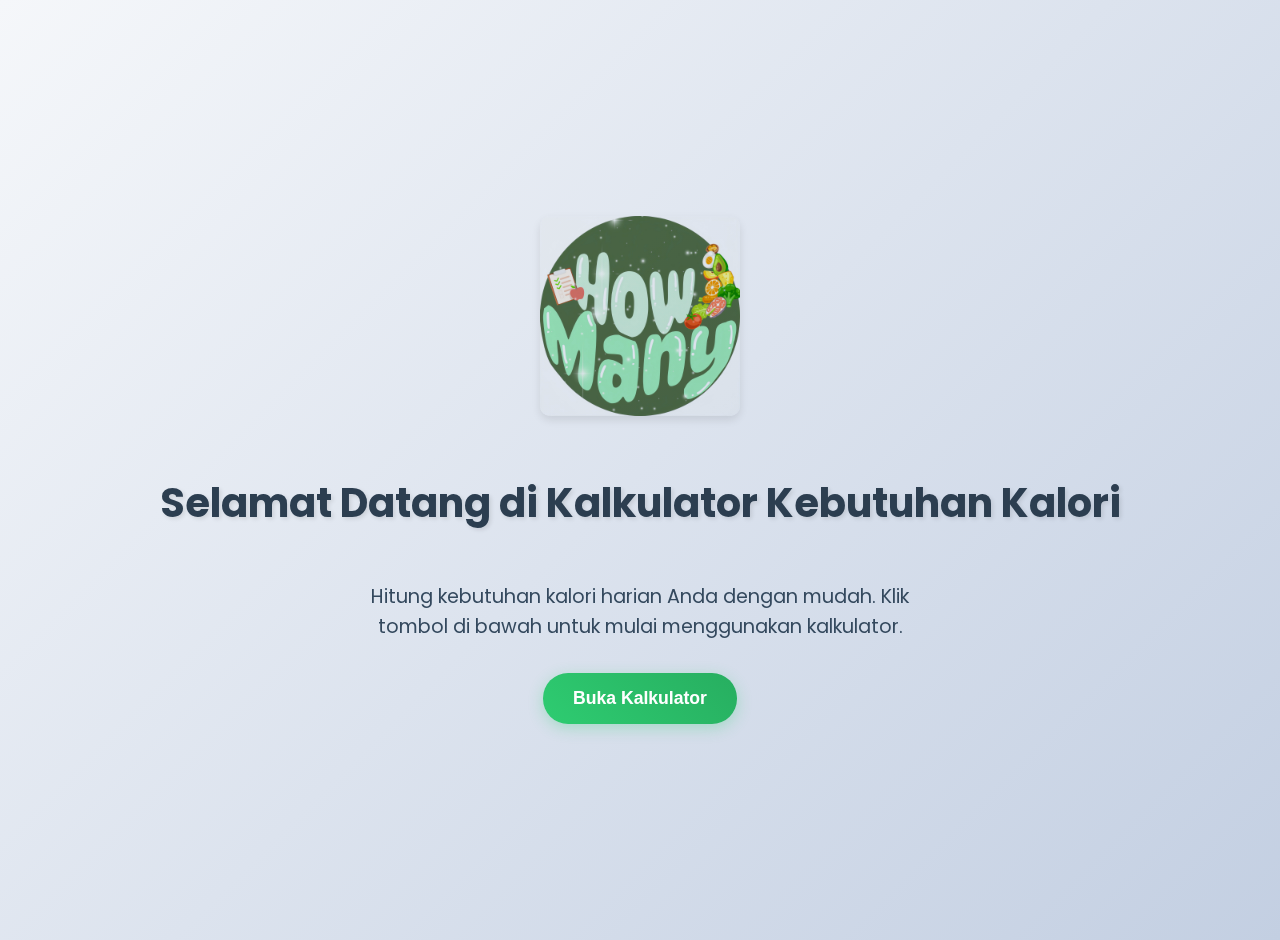
<file: index.html>
<!DOCTYPE html>
<html lang="id">
  <head>
    <meta charset="UTF-8" />
    <meta name="viewport" content="width=device-width, initial-scale=1.0" />
    <link rel="stylesheet" href="css/home.css" />
    <link
      href="https://fonts.googleapis.com/css2?family=Poppins:wght@300;400;500;600;700&display=swap"
      rel="stylesheet"
    />
    <title>Home Page</title>
  </head>
  <body>
    <img src="assets/logo.jpg" alt="Logo" class="logo" />
    <h1>Selamat Datang di Kalkulator Kebutuhan Kalori</h1>
    <p>
      Hitung kebutuhan kalori harian Anda dengan mudah. Klik tombol di bawah
      untuk mulai menggunakan kalkulator.
    </p>
    <a href="calculator.html">
      <button class="cta-button">Buka Kalkulator</button>
    </a>
  </body>
</html>
</file>
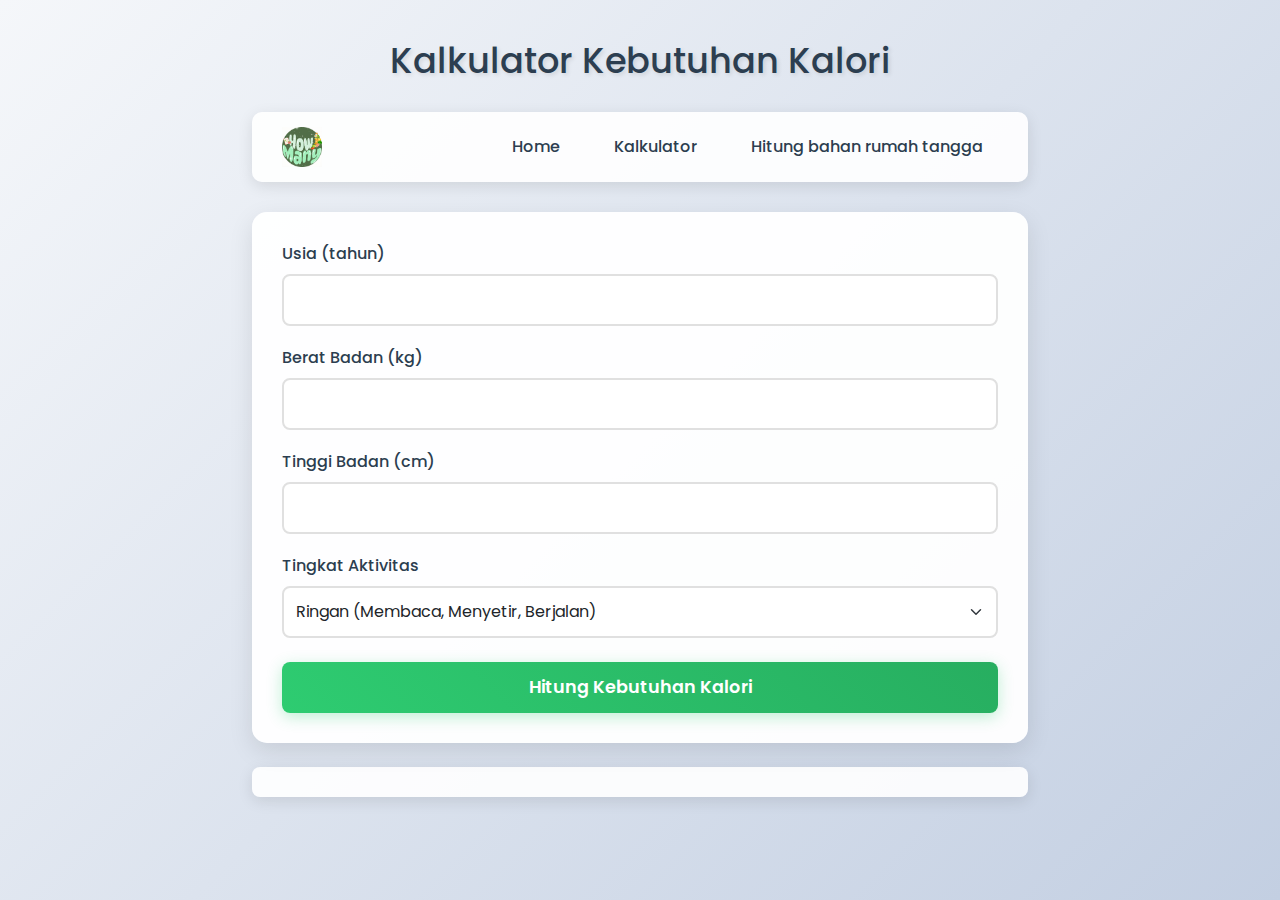
<file: calculator.html>
<!DOCTYPE html>
<html lang="id">
  <head>
    <meta charset="UTF-8" />
    <meta name="viewport" content="width=device-width, initial-scale=1.0" />
    <title>Kalkulator Kebutuhan Kalori</title>
    <link
      href="https://fonts.googleapis.com/css2?family=Poppins:wght@300;400;500;600;700&display=swap"
      rel="stylesheet"
    />
    <link
      href="https://cdn.jsdelivr.net/npm/bootstrap@5.3.2/dist/css/bootstrap.min.css"
      rel="stylesheet"
    />
    <link rel="stylesheet" href="css/style.css" />
  </head>
  <body>
    <div class="container">
      <h1>Kalkulator Kebutuhan Kalori</h1>
      <nav class="navbar">
        <img src="assets/logo.jpg" alt="Logo" class="logo" />
        <ul class="nav">
          <li class="nav-item">
            <a href="index.html">Home</a>
          </li>
          <li class="nav-item mx-4">
            <a href="calculator.html">Kalkulator</a>
          </li>
          <li class="nav-item">
            <a href="gram.html">Hitung bahan rumah tangga</a>
          </li>
        </ul>
      </nav>

      <div class="card">
        <form id="calorie-form">
          <div class="mb-3">
            <label for="age" class="form-label">Usia (tahun)</label>
            <input type="number" id="age" class="form-control" required />
          </div>

          <div class="mb-3">
            <label for="weight" class="form-label">Berat Badan (kg)</label>
            <input type="number" id="weight" class="form-control" required />
          </div>

          <div class="mb-3">
            <label for="height" class="form-label">Tinggi Badan (cm)</label>
            <input type="number" id="height" class="form-control" required />
          </div>

          <div class="mb-4">
            <label for="activity" class="form-label">Tingkat Aktivitas</label>
            <select id="activity" class="form-select">
              <option value="1.3">Ringan (Membaca, Menyetir, Berjalan)</option>
              <option value="1.4">
                Sedang (Menyapu, Jalan Cepat, Bersepeda)
              </option>
              <option value="1.5">Berat (Aerobik, Mendaki, Jogging)</option>
            </select>
          </div>

          <button type="submit">Hitung Kebutuhan Kalori</button>
        </form>
      </div>

      <div id="result" class="mt-4"></div>
    </div>

    <script src="https://cdn.jsdelivr.net/npm/bootstrap@5.3.2/dist/js/bootstrap.bundle.min.js"></script>
    <script src="script/script.js"></script>
  </body>
</html>
</file>
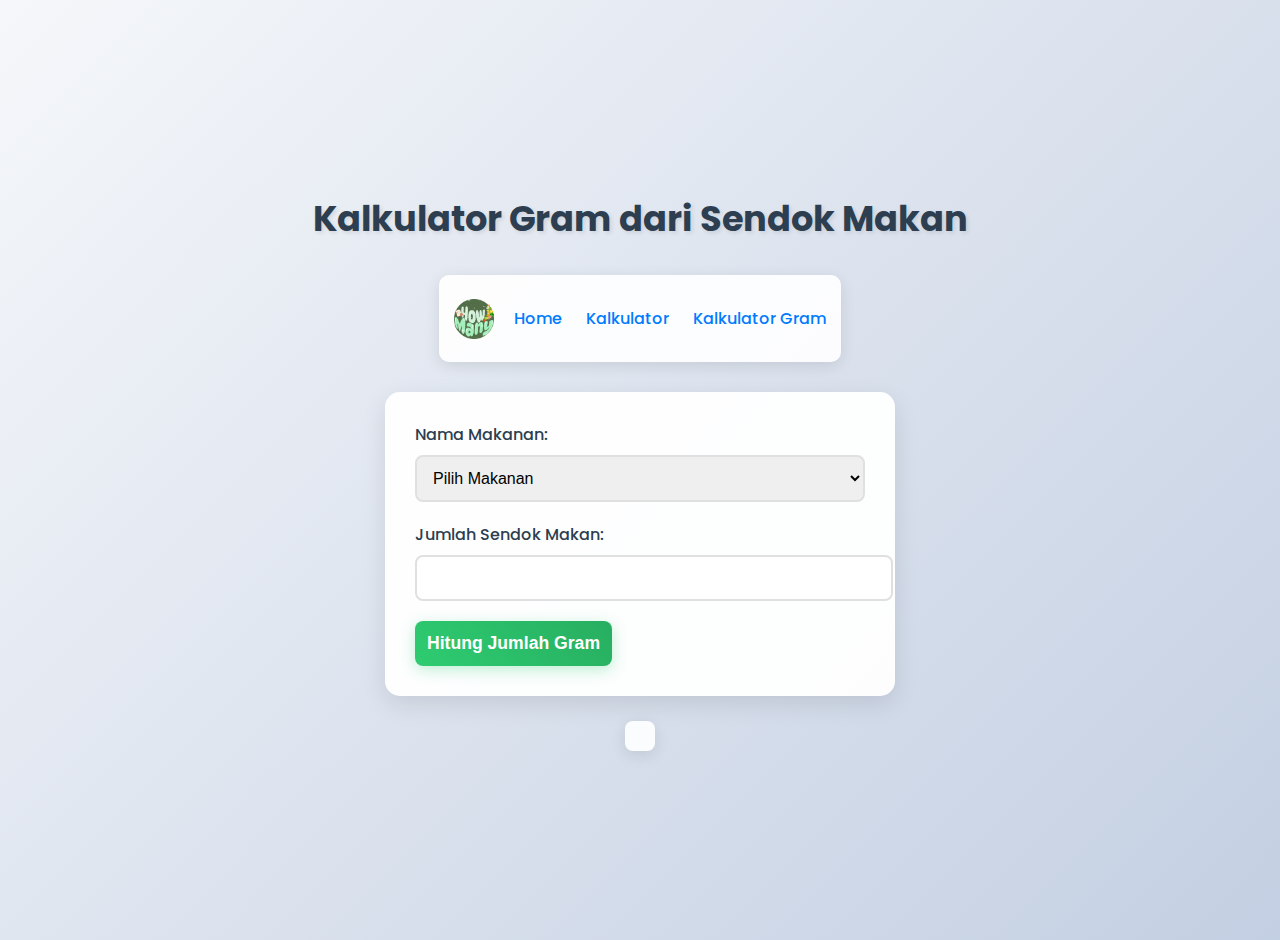
<file: gram.html>
<!DOCTYPE html>
<html lang="id">
  <head>
    <meta charset="UTF-8" />
    <meta name="viewport" content="width=device-width, initial-scale=1.0" />
    <title>Kalkulator Gram dari Sendok Makan</title>
    <link rel="stylesheet" href="css/gram.css" />
    <link
      href="https://fonts.googleapis.com/css2?family=Poppins:wght@300;400;500;600;700&display=swap"
      rel="stylesheet"
    />
    <!-- Link ke file CSS -->
  </head>
  <body>
    <h1>Kalkulator Gram dari Sendok Makan</h1>
    <!-- Navbar Start -->
    <nav class="nav-container">
      <img src="assets/logo.jpg" alt="Logo" class="logo" />
      <ul style="list-style-type: none; padding: 0; text-align: center">
        <li style="display: inline; margin-right: 20px">
          <a href="index.html" style="text-decoration: none; color: #007bff"
            >Home</a
          >
        </li>
        <li style="display: inline; margin-right: 20px">
          <a
            href="calculator.html"
            style="text-decoration: none; color: #007bff"
            >Kalkulator</a
          >
        </li>
        <li style="display: inline">
          <a href="gram.html" style="text-decoration: none; color: #007bff"
            >Kalkulator Gram</a
          >
        </li>
      </ul>
    </nav>
    <!-- Navbar End -->
    <form id="spoon-form">
      <label for="food-name">Nama Makanan:</label>
      <select id="food-name" required>
        <option value="" disabled selected>Pilih Makanan</option>
        <option value="nasi">Nasi</option>
        <option value="gula">Gula</option>
        <option value="abon">Abon</option>
        <option value="ayam_suir">Ayam Suir</option>
        <option value="tempe_orek">Tempe Orek</option>
        <option value="sayur_bayam_bening">Sayur Bayam Bening</option>
        <option value="tumis_kangkung">Tumis Kangkung</option>
        <option value="gado_gado">Gado-Gado</option>
        <option value="wortel_rebus">Wortel Rebus</option>
        <option value="mie_kering_rebus">Mie Kering Rebus</option>
        <option value="Kentang_balado">Kentang Balado</option>
        <option value="jagung_rebus">Jagung Rebus</option>
      </select>

      <label for="spoons">Jumlah Sendok Makan:</label>
      <input type="number" id="spoons" required />

      <button type="submit">Hitung Jumlah Gram</button>
    </form>

    <h2 id="result"></h2>

    <script src="script/gram.js"></script>
    <!-- Link ke file JavaScript -->
  </body>
</html>
</file>
<file: css/home.css>
body {
    display: flex;
    flex-direction: column;
    justify-content: center;
    align-items: center;
    min-height: 100vh;
    font-family: 'Poppins', sans-serif;
    margin: 0;
    padding: 20px;
    background: linear-gradient(135deg, #f5f7fa 0%, #c3cfe2 100%);
}

h1 {
    color: #2c3e50;
    text-align: center;
    margin-bottom: 30px;
    font-size: 2.5em;
    text-shadow: 2px 2px 4px rgba(0,0,0,0.1);
}

p {
    text-align: center;
    margin-bottom: 30px;
    font-size: 1.2em;
    color: #34495e;
    max-width: 600px;
    line-height: 1.6;
}

.cta-button {
    padding: 15px 30px;
    background: linear-gradient(45deg, #2ecc71, #27ae60);
    color: white;
    border: none;
    border-radius: 25px;
    cursor: pointer;
    font-size: 1.1em;
    font-weight: 600;
    transition: all 0.3s ease;
    box-shadow: 0 4px 15px rgba(46, 204, 113, 0.3);
}

.cta-button:hover {
    transform: translateY(-3px);
    box-shadow: 0 6px 20px rgba(46, 204, 113, 0.4);
}

.logo {
    width: 200px;
    height: auto;
    margin-bottom: 30px;
    border-radius: 10px;
    box-shadow: 0 4px 8px rgba(0,0,0,0.1);
    mix-blend-mode: multiply;
}
</file>
<file: css/style.css>
body {
    font-family: "Poppins", sans-serif;
    min-height: 100vh;
    background: linear-gradient(135deg, #f5f7fa 0%, #c3cfe2 100%);
    padding: 40px 20px;
  }

  .container {
    max-width: 800px;
    margin: 0 auto;
  }

  .card {
    background: rgba(255, 255, 255, 0.95);
    border-radius: 15px;
    box-shadow: 0 8px 25px rgba(0, 0, 0, 0.1);
    border: none;
    padding: 30px;
  }

  h1 {
    color: #2c3e50;
    text-align: center;
    margin-bottom: 30px;
    font-size: 2.2em;
    text-shadow: 2px 2px 4px rgba(0, 0, 0, 0.1);
  }

  .navbar {
    display: flex;
    align-items: center;
    justify-content: space-between;
    background: rgba(255, 255, 255, 0.9);
    padding: 15px 30px;
    border-radius: 10px;
    margin-bottom: 30px;
    box-shadow: 0 4px 15px rgba(0, 0, 0, 0.1);
  }

  .logo {
    height: 40px;
  }

  .nav {
    margin: 0;
  }

  .navbar ul.nav {
    justify-content: flex-end;
    flex-grow: 1;
    margin-left: 20px;
  }

  .navbar a {
    color: #2c3e50 !important;
    font-weight: 500;
    transition: all 0.3s ease;
    text-decoration: none;
    padding: 8px 15px;
    border-radius: 5px;
  }

  .navbar a:hover {
    background: #2ecc71;
    color: white !important;
  }

  .form-label {
    font-weight: 500;
    color: #2c3e50;
    margin-bottom: 8px;
  }

  .form-control,
  .form-select {
    padding: 12px;
    border: 2px solid #e0e0e0;
    border-radius: 8px;
    font-size: 16px;
    transition: all 0.3s ease;
    margin-bottom: 20px;
  }

  .form-control:focus,
  .form-select:focus {
    border-color: #2ecc71;
    box-shadow: 0 0 0 3px rgba(46, 204, 113, 0.2);
  }

  button[type="submit"] {
    padding: 12px;
    background: linear-gradient(45deg, #2ecc71, #27ae60);
    color: white;
    border: none;
    border-radius: 8px;
    font-size: 1.1em;
    font-weight: 600;
    transition: all 0.3s ease;
    box-shadow: 0 4px 15px rgba(46, 204, 113, 0.3);
    width: 100%;
  }

  button[type="submit"]:hover {
    transform: translateY(-2px);
    box-shadow: 0 6px 20px rgba(46, 204, 113, 0.4);
  }

  #result {
    margin-top: 25px;
    padding: 15px;
    background: rgba(255, 255, 255, 0.9);
    border-radius: 8px;
    color: #2c3e50;
    text-align: center;
    box-shadow: 0 4px 15px rgba(0, 0, 0, 0.1);
  }
</file>
<file: css/gram.css>
body {
    display: flex;
    flex-direction: column;
    justify-content: center;
    align-items: center;
    min-height: 100vh;
    font-family: 'Poppins', sans-serif;
    margin: 0;
    padding: 20px;
    background: linear-gradient(135deg, #f5f7fa 0%, #c3cfe2 100%);
}

h1 {
    color: #2c3e50;
    margin-bottom: 30px;
    font-size: 2.2em;
    text-align: center;
    text-shadow: 2px 2px 4px rgba(0,0,0,0.1);
}

.nav-container {
    display: flex;
    align-items: center;
    justify-content: center;
    background: rgba(255, 255, 255, 0.9);
    padding: 15px;
    border-radius: 10px;
    margin-bottom: 30px;
    box-shadow: 0 4px 15px rgba(0,0,0,0.1);
}

.logo {
    height: 40px;
    margin-right: 20px;
}

nav ul li a {
    font-weight: 500;
    transition: all 0.3s ease;
}

nav ul li a:hover {
    color: #2ecc71 !important;
}

form {
    background: rgba(255, 255, 255, 0.95);
    padding: 30px;
    border-radius: 15px;
    box-shadow: 0 8px 25px rgba(0,0,0,0.1);
    max-width: 450px;
    width: 100%;
}

label {
    display: block;
    margin-bottom: 8px;
    font-weight: 500;
    color: #2c3e50;
}

select, input[type="number"] {
    width: 100%;
    padding: 12px;
    margin-bottom: 20px;
    border: 2px solid #e0e0e0;
    border-radius: 8px;
    font-size: 16px;
    transition: all 0.3s ease;
}

select:focus, input[type="number"]:focus {
    border-color: #2ecc71;
    outline: none;
    box-shadow: 0 0 0 3px rgba(46, 204, 113, 0.2);
}

button {
    padding: 12px;
    background: linear-gradient(45deg, #2ecc71, #27ae60);
    color: white;
    border: none;
    border-radius: 8px;
    cursor: pointer;
    font-size: 1.1em;
    font-weight: 600;
    transition: all 0.3s ease;
    box-shadow: 0 4px 15px rgba(46, 204, 113, 0.3);
}

button:hover {
    transform: translateY(-2px);
    box-shadow: 0 6px 20px rgba(46, 204, 113, 0.4);
}

#result {
    margin-top: 25px;
    padding: 15px;
    background: rgba(255, 255, 255, 0.9);
    border-radius: 8px;
    color: #2c3e50;
    text-align: center;
    box-shadow: 0 4px 15px rgba(0,0,0,0.1);
}
</file>
